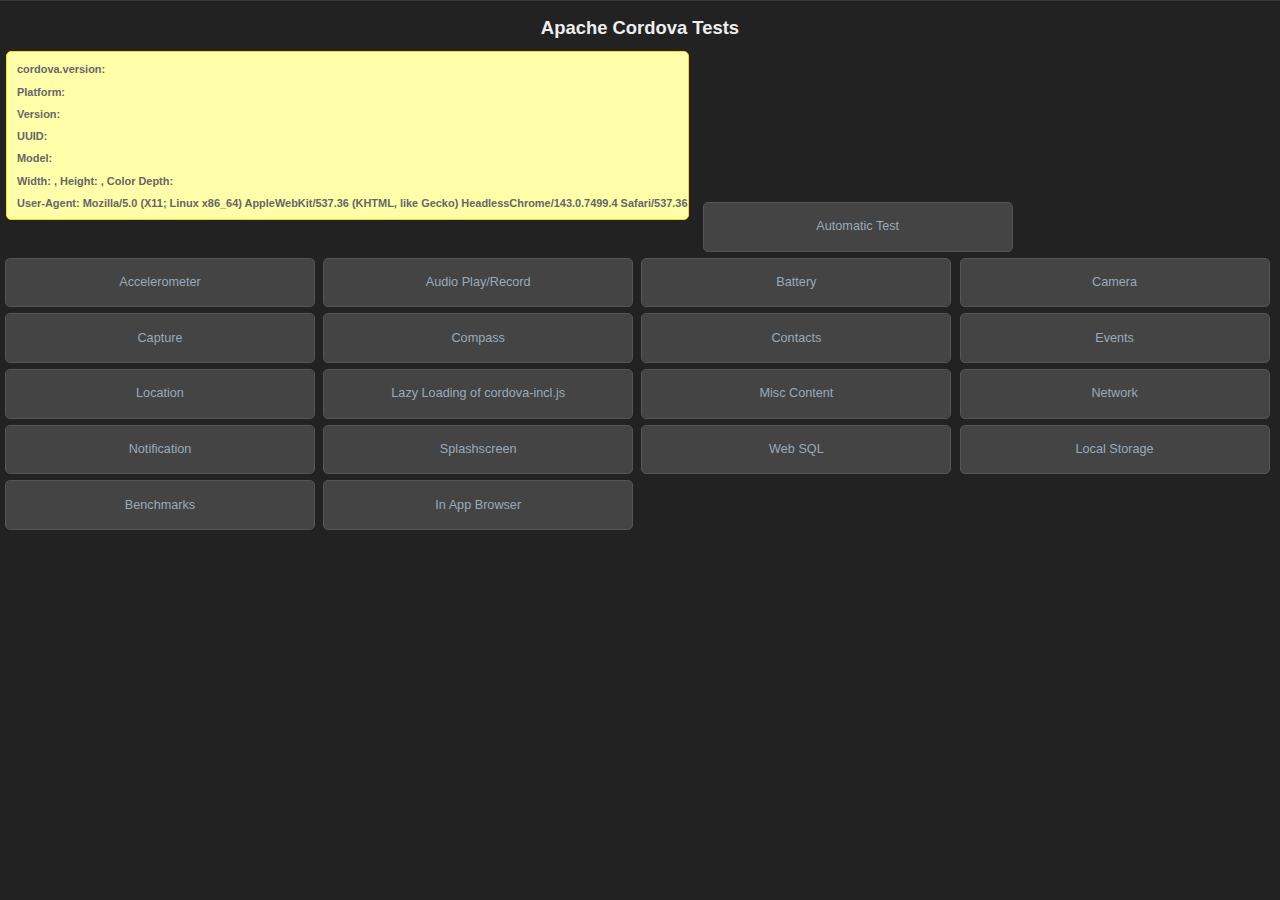
<file: plugins/org.apache.cordova.device/test/index.html>
<!DOCTYPE html>
<!--

 Licensed to the Apache Software Foundation (ASF) under one
 or more contributor license agreements.  See the NOTICE file
 distributed with this work for additional information
 regarding copyright ownership.  The ASF licenses this file
 to you under the Apache License, Version 2.0 (the
 "License"); you may not use this file except in compliance
 with the License.  You may obtain a copy of the License at

   http://www.apache.org/licenses/LICENSE-2.0

 Unless required by applicable law or agreed to in writing,
 software distributed under the License is distributed on an
 "AS IS" BASIS, WITHOUT WARRANTIES OR CONDITIONS OF ANY
 KIND, either express or implied.  See the License for the
 specific language governing permissions and limitations
 under the License.

-->


<html>
  <head>
    <meta name="viewport" content="width=device-width,height=device-height,user-scalable=no,initial-scale=1.0" />
    <meta http-equiv="Content-type" content="text/html; charset=utf-8">
    <title>Cordova Mobile Spec</title>
	  <link rel="stylesheet" href="master.css" type="text/css" media="screen" title="no title" charset="utf-8">
	  <script type="text/javascript" charset="utf-8" src="cordova-incl.js"></script>
	  <script type="text/javascript" charset="utf-8" src="main.js"></script>

  </head>
  <body onload="init();" id="stage" class="theme">
    <h1>Apache Cordova Tests</h1>
    <div id="info">
        <h4>cordova.version: <span id="cordova"> </span></h4>
        <h4>Platform: <span id="platform">  </span></h4>
        <h4>Version: <span id="version"> </span></h4>
        <h4>UUID: <span id="uuid">  </span></h4>
        <h4>Model: <span id="model"> </span></h4>
        <h4>Width: <span id="width">  </span>,   Height: <span id="height">
                   </span>, Color Depth: <span id="colorDepth"></span></h4>
        <h4>User-Agent: <span id="user-agent"> </span></h4>
     </div>
    <a href="autotest/index.html" class="btn large">Automatic Test</a>
    <a href="accelerometer/index.html" class="btn large">Accelerometer</a>
    <a href="audio/index.html" class="btn large">Audio Play/Record</a>
    <a href="battery/index.html" class="btn large">Battery</a>
    <a href="camera/index.html" class="btn large">Camera</a>
    <a href="capture/index.html" class="btn large">Capture</a>
    <a href="compass/index.html" class="btn large">Compass</a>
    <a href="contacts/index.html" class="btn large">Contacts</a>
    <a href="events/index.html" class="btn large">Events</a>
    <a href="location/index.html" class="btn large">Location</a>
    <a href="lazyloadjs/index.html" class="btn large">Lazy Loading of cordova-incl.js</a>
    <a href="misc/index.html" class="btn large">Misc Content</a>
    <a href="network/index.html" class="btn large">Network</a>
    <a href="notification/index.html" class="btn large">Notification</a>
    <a href="splashscreen/index.html" class="btn large">Splashscreen</a>
    <a href="sql/index.html" class="btn large">Web SQL</a>
    <a href="storage/index.html" class="btn large">Local Storage</a>
    <a href="benchmarks/index.html" class="btn large">Benchmarks</a>
    <a href="inappbrowser/index.html" class="btn large">In App Browser</a>
  </body>
</html>
</file>
<file: plugins/org.apache.cordova.device/test/master.css>
/*
 *
 * Licensed to the Apache Software Foundation (ASF) under one
 * or more contributor license agreements.  See the NOTICE file
 * distributed with this work for additional information
 * regarding copyright ownership.  The ASF licenses this file
 * to you under the Apache License, Version 2.0 (the
 * "License"); you may not use this file except in compliance
 * with the License.  You may obtain a copy of the License at
 *
 *   http://www.apache.org/licenses/LICENSE-2.0
 *
 * Unless required by applicable law or agreed to in writing,
 * software distributed under the License is distributed on an
 * "AS IS" BASIS, WITHOUT WARRANTIES OR CONDITIONS OF ANY
 * KIND, either express or implied.  See the License for the
 * specific language governing permissions and limitations
 * under the License.
 *
*/

  body {
    background:#222 none repeat scroll 0 0;
    color:#666;
    font-family:Helvetica;
    font-size:72%;
    line-height:1.5em;
    margin:0;
    border-top:1px solid #393939;
  }

  #info{
    background:#ffa;
    border: 1px solid #ffd324;
    -webkit-border-radius: 5px;
    border-radius: 5px;
    clear:both;
    margin:15px 6px 0;
    min-width:295px;
    max-width:97%;
    padding:4px 0px 2px 10px;
    word-wrap:break-word;
    margin-bottom:10px;
    display:inline-block;
    min-height: 160px;
    max-height: 300px;
    overflow: auto;
    -webkit-overflow-scrolling: touch;
  }
  
  #info > h4{
    font-size:.95em;
    margin:5px 0;
  }
 	
  #stage.theme{
    padding-top:3px;
  }

  /* Definition List */
  #stage.theme > dl{
  	padding-top:10px;
  	clear:both;
  	margin:0;
  	list-style-type:none;
  	padding-left:10px;
  	overflow:auto;
  }

  #stage.theme > dl > dt{
  	font-weight:bold;
  	float:left;
  	margin-left:5px;
  }

  #stage.theme > dl > dd{
  	width:45px;
  	float:left;
  	color:#a87;
  	font-weight:bold;
  }

  /* Content Styling */
  #stage.theme > h1, #stage.theme > h2, #stage.theme > p{
    margin:1em 0 .5em 13px;
  }

  #stage.theme > h1{
    color:#eee;
    font-size:1.6em;
    text-align:center;
    margin:0;
    margin-top:15px;
    padding:0;
  }

  #stage.theme > h2{
  	clear:both;
    margin:0;
    padding:3px;
    font-size:1em;
    text-align:center;
  }

  /* Stage Buttons */
  #stage.theme .btn{
  	border: 1px solid #555;
  	-webkit-border-radius: 5px;
  	border-radius: 5px;
  	text-align:center;
  	display:inline-block;
  	background:#444;
  	width:150px;
  	color:#9ab;
  	font-size:1.1em;
  	text-decoration:none;
  	padding:1.2em 0;
  	margin:3px 0px 3px 5px;
  }
  
  #stage.theme .large{
  	width:308px;
  	padding:1.2em 0;
  }
  
  #stage.theme .wide{
    width:100%;
    padding:1.2em 0;
  }
  
  #stage.theme .backBtn{
   border: 1px solid #555;
   -webkit-border-radius: 5px;
   border-radius: 5px;
   text-align:center;
   display:block;
   float:right;
   background:#666;
   width:75px;
   color:#9ab;
   font-size:1.1em;
   text-decoration:none;
   padding:1.2em 0;
   margin:3px 5px 3px 5px;
  }
  
  #stage.theme .input{
   border: 1px solid #555;
   -webkit-border-radius: 5px;
   border-radius: 5px;
   text-align:center;
   display:block;
   float:light;
   background:#888;
   color:#9cd;
   font-size:1.1em;
   text-decoration:none;
   padding:1.2em 0;
   margin:3px 0px 3px 5px;    
 }
  
  #stage.theme .numeric{
   width:100%;
  }
</file>
